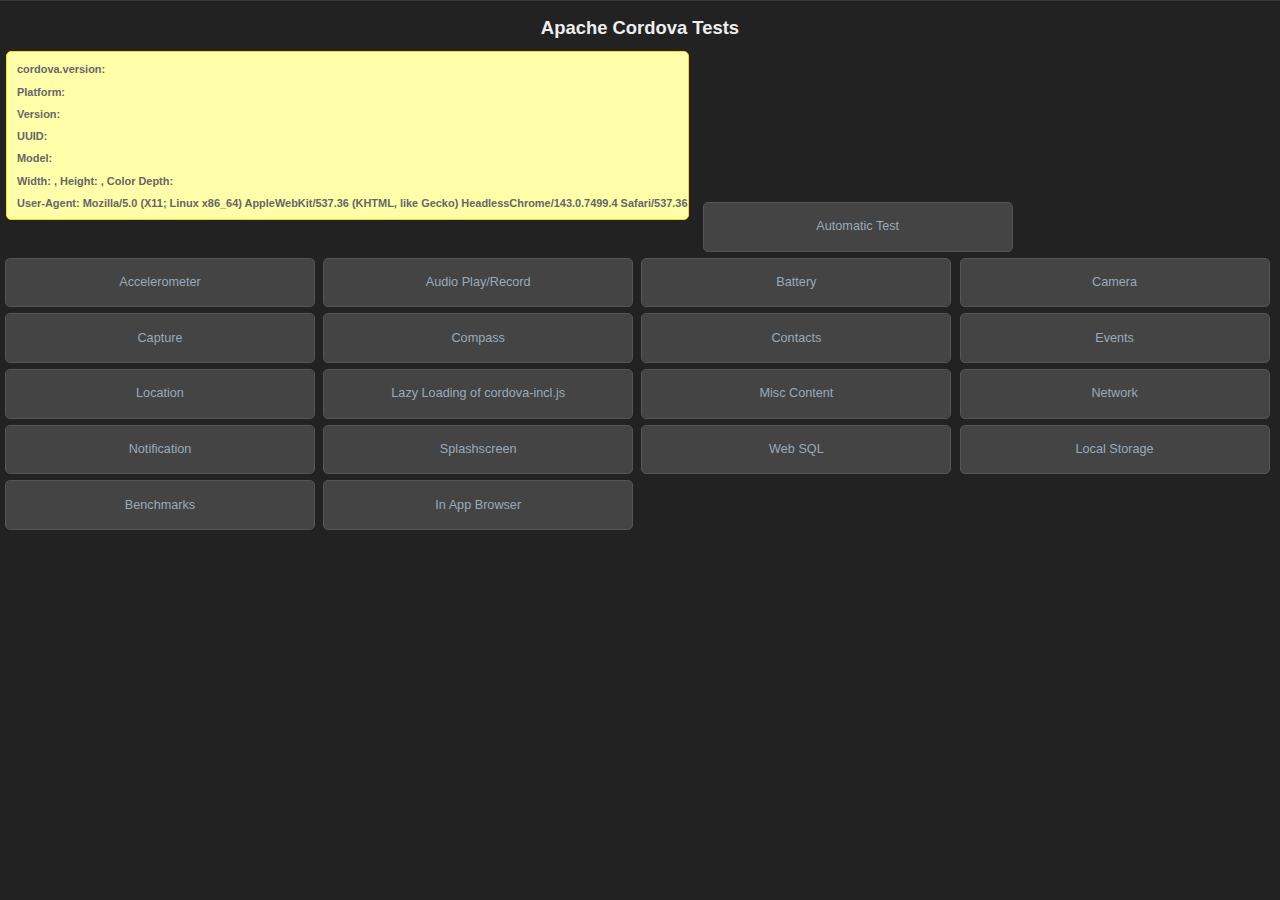
<file: plugins/org.apache.cordova.device/test/index.html>
<!DOCTYPE html>
<!--

 Licensed to the Apache Software Foundation (ASF) under one
 or more contributor license agreements.  See the NOTICE file
 distributed with this work for additional information
 regarding copyright ownership.  The ASF licenses this file
 to you under the Apache License, Version 2.0 (the
 "License"); you may not use this file except in compliance
 with the License.  You may obtain a copy of the License at

   http://www.apache.org/licenses/LICENSE-2.0

 Unless required by applicable law or agreed to in writing,
 software distributed under the License is distributed on an
 "AS IS" BASIS, WITHOUT WARRANTIES OR CONDITIONS OF ANY
 KIND, either express or implied.  See the License for the
 specific language governing permissions and limitations
 under the License.

-->


<html>
  <head>
    <meta name="viewport" content="width=device-width,height=device-height,user-scalable=no,initial-scale=1.0" />
    <meta http-equiv="Content-type" content="text/html; charset=utf-8">
    <title>Cordova Mobile Spec</title>
	  <link rel="stylesheet" href="master.css" type="text/css" media="screen" title="no title" charset="utf-8">
	  <script type="text/javascript" charset="utf-8" src="cordova-incl.js"></script>
	  <script type="text/javascript" charset="utf-8" src="main.js"></script>

  </head>
  <body onload="init();" id="stage" class="theme">
    <h1>Apache Cordova Tests</h1>
    <div id="info">
        <h4>cordova.version: <span id="cordova"> </span></h4>
        <h4>Platform: <span id="platform">  </span></h4>
        <h4>Version: <span id="version"> </span></h4>
        <h4>UUID: <span id="uuid">  </span></h4>
        <h4>Model: <span id="model"> </span></h4>
        <h4>Width: <span id="width">  </span>,   Height: <span id="height">
                   </span>, Color Depth: <span id="colorDepth"></span></h4>
        <h4>User-Agent: <span id="user-agent"> </span></h4>
     </div>
    <a href="autotest/index.html" class="btn large">Automatic Test</a>
    <a href="accelerometer/index.html" class="btn large">Accelerometer</a>
    <a href="audio/index.html" class="btn large">Audio Play/Record</a>
    <a href="battery/index.html" class="btn large">Battery</a>
    <a href="camera/index.html" class="btn large">Camera</a>
    <a href="capture/index.html" class="btn large">Capture</a>
    <a href="compass/index.html" class="btn large">Compass</a>
    <a href="contacts/index.html" class="btn large">Contacts</a>
    <a href="events/index.html" class="btn large">Events</a>
    <a href="location/index.html" class="btn large">Location</a>
    <a href="lazyloadjs/index.html" class="btn large">Lazy Loading of cordova-incl.js</a>
    <a href="misc/index.html" class="btn large">Misc Content</a>
    <a href="network/index.html" class="btn large">Network</a>
    <a href="notification/index.html" class="btn large">Notification</a>
    <a href="splashscreen/index.html" class="btn large">Splashscreen</a>
    <a href="sql/index.html" class="btn large">Web SQL</a>
    <a href="storage/index.html" class="btn large">Local Storage</a>
    <a href="benchmarks/index.html" class="btn large">Benchmarks</a>
    <a href="inappbrowser/index.html" class="btn large">In App Browser</a>
  </body>
</html>
</file>
<file: plugins/org.apache.cordova.device/test/master.css>
/*
 *
 * Licensed to the Apache Software Foundation (ASF) under one
 * or more contributor license agreements.  See the NOTICE file
 * distributed with this work for additional information
 * regarding copyright ownership.  The ASF licenses this file
 * to you under the Apache License, Version 2.0 (the
 * "License"); you may not use this file except in compliance
 * with the License.  You may obtain a copy of the License at
 *
 *   http://www.apache.org/licenses/LICENSE-2.0
 *
 * Unless required by applicable law or agreed to in writing,
 * software distributed under the License is distributed on an
 * "AS IS" BASIS, WITHOUT WARRANTIES OR CONDITIONS OF ANY
 * KIND, either express or implied.  See the License for the
 * specific language governing permissions and limitations
 * under the License.
 *
*/

  body {
    background:#222 none repeat scroll 0 0;
    color:#666;
    font-family:Helvetica;
    font-size:72%;
    line-height:1.5em;
    margin:0;
    border-top:1px solid #393939;
  }

  #info{
    background:#ffa;
    border: 1px solid #ffd324;
    -webkit-border-radius: 5px;
    border-radius: 5px;
    clear:both;
    margin:15px 6px 0;
    min-width:295px;
    max-width:97%;
    padding:4px 0px 2px 10px;
    word-wrap:break-word;
    margin-bottom:10px;
    display:inline-block;
    min-height: 160px;
    max-height: 300px;
    overflow: auto;
    -webkit-overflow-scrolling: touch;
  }
  
  #info > h4{
    font-size:.95em;
    margin:5px 0;
  }
 	
  #stage.theme{
    padding-top:3px;
  }

  /* Definition List */
  #stage.theme > dl{
  	padding-top:10px;
  	clear:both;
  	margin:0;
  	list-style-type:none;
  	padding-left:10px;
  	overflow:auto;
  }

  #stage.theme > dl > dt{
  	font-weight:bold;
  	float:left;
  	margin-left:5px;
  }

  #stage.theme > dl > dd{
  	width:45px;
  	float:left;
  	color:#a87;
  	font-weight:bold;
  }

  /* Content Styling */
  #stage.theme > h1, #stage.theme > h2, #stage.theme > p{
    margin:1em 0 .5em 13px;
  }

  #stage.theme > h1{
    color:#eee;
    font-size:1.6em;
    text-align:center;
    margin:0;
    margin-top:15px;
    padding:0;
  }

  #stage.theme > h2{
  	clear:both;
    margin:0;
    padding:3px;
    font-size:1em;
    text-align:center;
  }

  /* Stage Buttons */
  #stage.theme .btn{
  	border: 1px solid #555;
  	-webkit-border-radius: 5px;
  	border-radius: 5px;
  	text-align:center;
  	display:inline-block;
  	background:#444;
  	width:150px;
  	color:#9ab;
  	font-size:1.1em;
  	text-decoration:none;
  	padding:1.2em 0;
  	margin:3px 0px 3px 5px;
  }
  
  #stage.theme .large{
  	width:308px;
  	padding:1.2em 0;
  }
  
  #stage.theme .wide{
    width:100%;
    padding:1.2em 0;
  }
  
  #stage.theme .backBtn{
   border: 1px solid #555;
   -webkit-border-radius: 5px;
   border-radius: 5px;
   text-align:center;
   display:block;
   float:right;
   background:#666;
   width:75px;
   color:#9ab;
   font-size:1.1em;
   text-decoration:none;
   padding:1.2em 0;
   margin:3px 5px 3px 5px;
  }
  
  #stage.theme .input{
   border: 1px solid #555;
   -webkit-border-radius: 5px;
   border-radius: 5px;
   text-align:center;
   display:block;
   float:light;
   background:#888;
   color:#9cd;
   font-size:1.1em;
   text-decoration:none;
   padding:1.2em 0;
   margin:3px 0px 3px 5px;    
 }
  
  #stage.theme .numeric{
   width:100%;
  }
</file>
